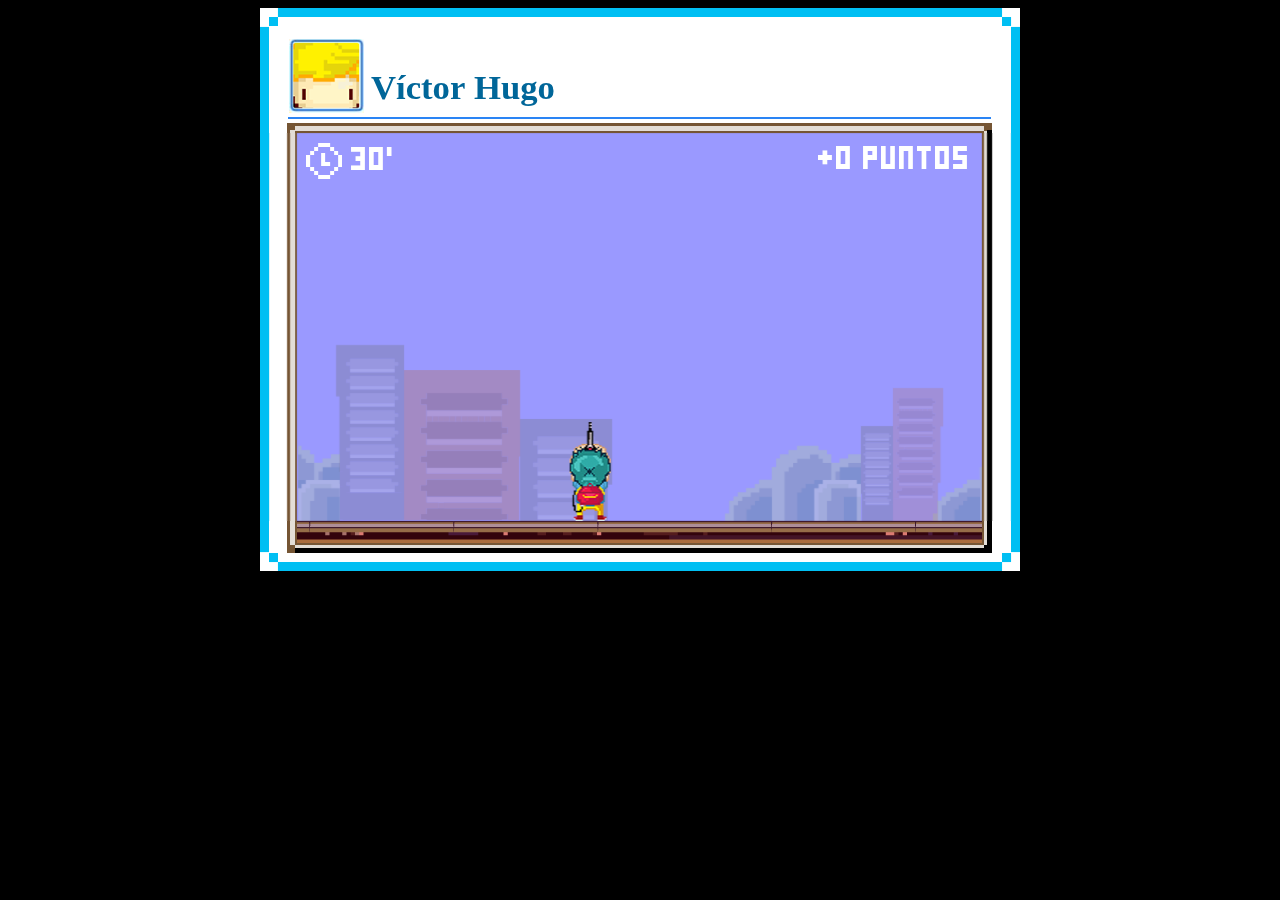
<file: nivel/index.html>
﻿<!DOCTYPE html>
<html manifest="offline.appcache">
<head>
    <meta charset="UTF-8" />
	
	<!-- This ensures the canvas works on IE9+.  Don't remove it! -->
	<meta http-equiv="X-UA-Compatible" content="IE=edge,chrome=1" />
	
	<!-- Standardised web app manifest -->
	<link rel="manifest" href="app.manifest" />
	
	<title>New project</title>
	<!-- Note: running this exported project from disk may not work exactly like preview, since browsers block some features on the file:// protocol.  Once you've uploaded it to a server, it should work OK. -->
	
    <!-- This outlines the canvas with a black border and makes the page background black. -->
	<style type="text/css">
		body { background-color: black; color: white; }
		canvas { -ms-touch-action: none; }
	</style>


</head> 
 
<body> 
	<div id="fb-root"></div>
	<div style="text-align: center;">

	<script>
	// Issue a warning if trying to preview an exported project on disk.
	(function(){
		// Check for running exported on file protocol
		if (window.location.protocol.substr(0, 4) === "file")
		{
			alert("Exported games won't work until you upload them. (When running on the file:/// protocol, browsers block many features from working for security reasons.)");
		}
	})();
	</script>

		<!-- The canvas must be inside a div called c2canvasdiv -->
		<div id="c2canvasdiv" style="margin: 0 auto; width: 760px; height: 563px;">
		
			<!-- The canvas the project will render to.  If you change its ID, don't forget to change the
			ID the runtime looks for in the jQuery ready event (above). -->
			<canvas id="c2canvas" width="760" height="563">
				<!-- This text is displayed if the visitor's browser does not support HTML5.
				You can change it, but it is a good idea to link to a description of a browser
				and provide some links to download some popular HTML5-compatible browsers. -->
				Your browser does not appear to support HTML5.  Try upgrading your browser to the latest version.  <a href="http://www.whatbrowser.org">What is a browser?</a>
				<br/><br/><a href="http://www.microsoft.com/windows/internet-explorer/default.aspx">Microsoft Internet Explorer</a><br/>
				<a href="http://www.mozilla.com/firefox/">Mozilla Firefox</a><br/>
				<a href="http://www.google.com/chrome/">Google Chrome</a><br/>
				<a href="http://www.apple.com/safari/download/">Apple Safari</a><br/>
				<a href="http://www.google.com/chromeframe">Google Chrome Frame for Internet Explorer</a><br/>
			</canvas>
			
		</div>

        <br />
		

	</div>
	
	<!-- Pages load faster with scripts at the bottom -->
	
	<!-- Construct 2 exported games require jQuery. -->
	<script src="jquery-2.0.0.min.js"></script>


	
    <!-- The runtime script.  You can rename it, but don't forget to rename the reference here as well.
    This file will have been minified and obfuscated if you enabled "Minify script" during export. -->
	<script src="c2runtime.js"></script>

    <script>
		// Size the canvas to fill the browser viewport.
		jQuery(window).resize(function() {
			cr_sizeCanvas(jQuery(window).width(), jQuery(window).height());
		});
		
		// Start the Construct 2 project running on window load.
		jQuery(document).ready(function ()
		{
			// Create new runtime using the c2canvas
			cr_createRuntime("c2canvas");
		});
		
		// Pause and resume on page becoming visible/invisible
		function onVisibilityChanged() {
			if (document.hidden || document.mozHidden || document.webkitHidden || document.msHidden)
				cr_setSuspended(true);
			else
				cr_setSuspended(false);
		};
		
		document.addEventListener("visibilitychange", onVisibilityChanged, false);
		document.addEventListener("mozvisibilitychange", onVisibilityChanged, false);
		document.addEventListener("webkitvisibilitychange", onVisibilityChanged, false);
		document.addEventListener("msvisibilitychange", onVisibilityChanged, false);
    </script>
</body> 
</html>
</file>
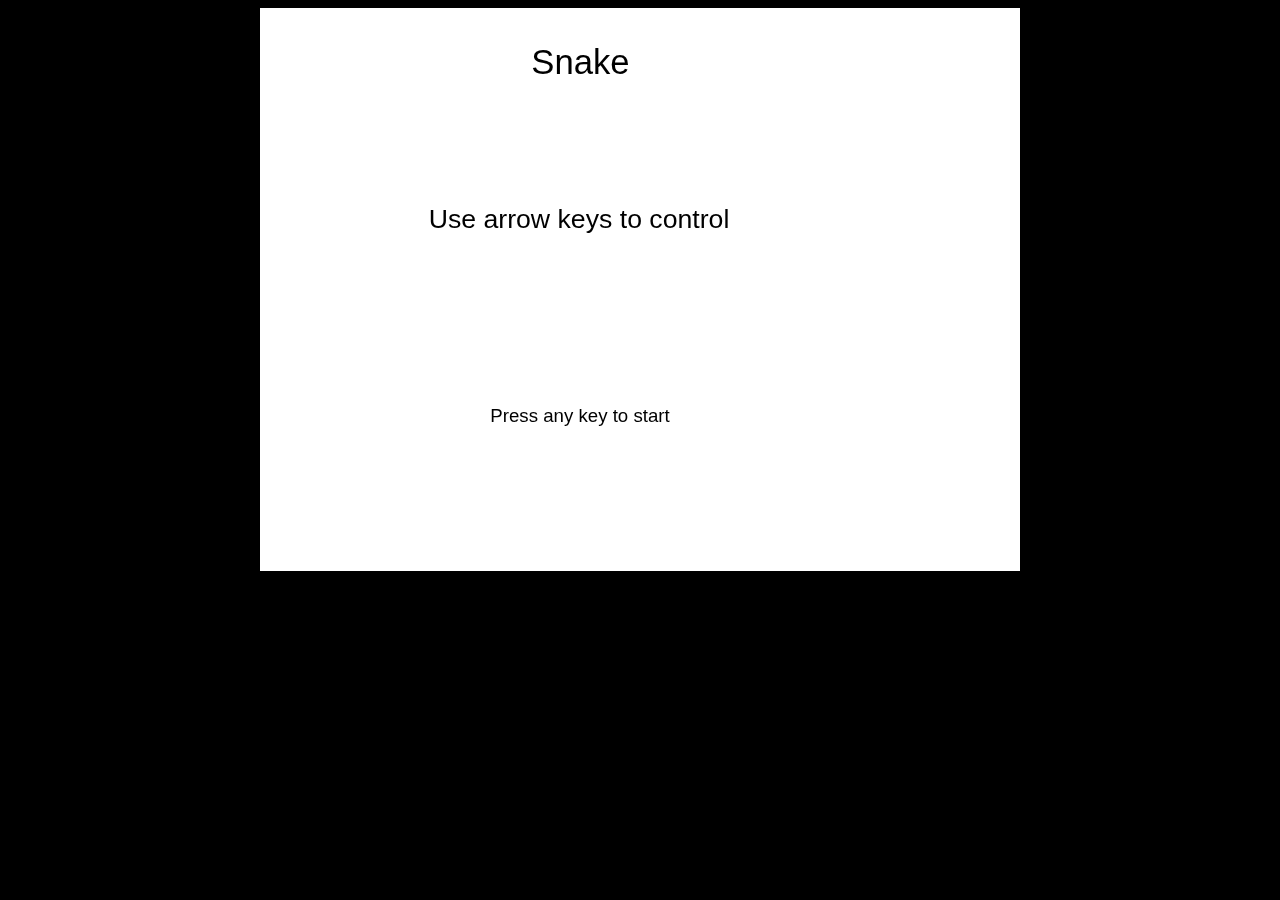
<file: snake/index.html>
﻿<!DOCTYPE html>
<html manifest="offline.appcache">
<head>
    <meta charset="UTF-8" />
	
	<!-- This ensures the canvas works on IE9+.  Don't remove it! -->
	<meta http-equiv="X-UA-Compatible" content="IE=edge,chrome=1" />
	
	<!-- Standardised web app manifest -->
	<link rel="manifest" href="app.manifest" />
	
	<title>Snake</title>
	<!-- Note: running this exported project from disk may not work exactly like preview, since browsers block some features on the file:// protocol.  Once you've uploaded it to a server, it should work OK. -->
	
    <!-- This outlines the canvas with a black border and makes the page background black. -->
	<style type="text/css">
		body { background-color: black; color: white; }
		canvas { -ms-touch-action: none; }
	</style>


</head> 
 
<body> 
	<div id="fb-root"></div>
	<div style="text-align: center;">

	<script>
	// Issue a warning if trying to preview an exported project on disk.
	(function(){
		// Check for running exported on file protocol
		if (window.location.protocol.substr(0, 4) === "file")
		{
			alert("Exported games won't work until you upload them. (When running on the file:/// protocol, browsers block many features from working for security reasons.)");
		}
	})();
	</script>

		<!-- The canvas must be inside a div called c2canvasdiv -->
		<div id="c2canvasdiv" style="margin: 0 auto; width: 760px; height: 563px;">
		
			<!-- The canvas the project will render to.  If you change its ID, don't forget to change the
			ID the runtime looks for in the jQuery ready event (above). -->
			<canvas id="c2canvas" width="760" height="563">
				<!-- This text is displayed if the visitor's browser does not support HTML5.
				You can change it, but it is a good idea to link to a description of a browser
				and provide some links to download some popular HTML5-compatible browsers. -->
				Your browser does not appear to support HTML5.  Try upgrading your browser to the latest version.  <a href="http://www.whatbrowser.org">What is a browser?</a>
				<br/><br/><a href="http://www.microsoft.com/windows/internet-explorer/default.aspx">Microsoft Internet Explorer</a><br/>
				<a href="http://www.mozilla.com/firefox/">Mozilla Firefox</a><br/>
				<a href="http://www.google.com/chrome/">Google Chrome</a><br/>
				<a href="http://www.apple.com/safari/download/">Apple Safari</a><br/>
				<a href="http://www.google.com/chromeframe">Google Chrome Frame for Internet Explorer</a><br/>
			</canvas>
			
		</div>

        <br />
		

	</div>
	
	<!-- Pages load faster with scripts at the bottom -->
	
	<!-- Construct 2 exported games require jQuery. -->
	<script src="jquery-2.0.0.min.js"></script>


	
    <!-- The runtime script.  You can rename it, but don't forget to rename the reference here as well.
    This file will have been minified and obfuscated if you enabled "Minify script" during export. -->
	<script src="c2runtime.js"></script>

    <script>
		// Size the canvas to fill the browser viewport.
		jQuery(window).resize(function() {
			cr_sizeCanvas(jQuery(window).width(), jQuery(window).height());
		});
		
		// Start the Construct 2 project running on window load.
		jQuery(document).ready(function ()
		{
			// Create new runtime using the c2canvas
			cr_createRuntime("c2canvas");
		});
		
		// Pause and resume on page becoming visible/invisible
		function onVisibilityChanged() {
			if (document.hidden || document.mozHidden || document.webkitHidden || document.msHidden)
				cr_setSuspended(true);
			else
				cr_setSuspended(false);
		};
		
		document.addEventListener("visibilitychange", onVisibilityChanged, false);
		document.addEventListener("mozvisibilitychange", onVisibilityChanged, false);
		document.addEventListener("webkitvisibilitychange", onVisibilityChanged, false);
		document.addEventListener("msvisibilitychange", onVisibilityChanged, false);
    </script>
</body> 
</html>
</file>
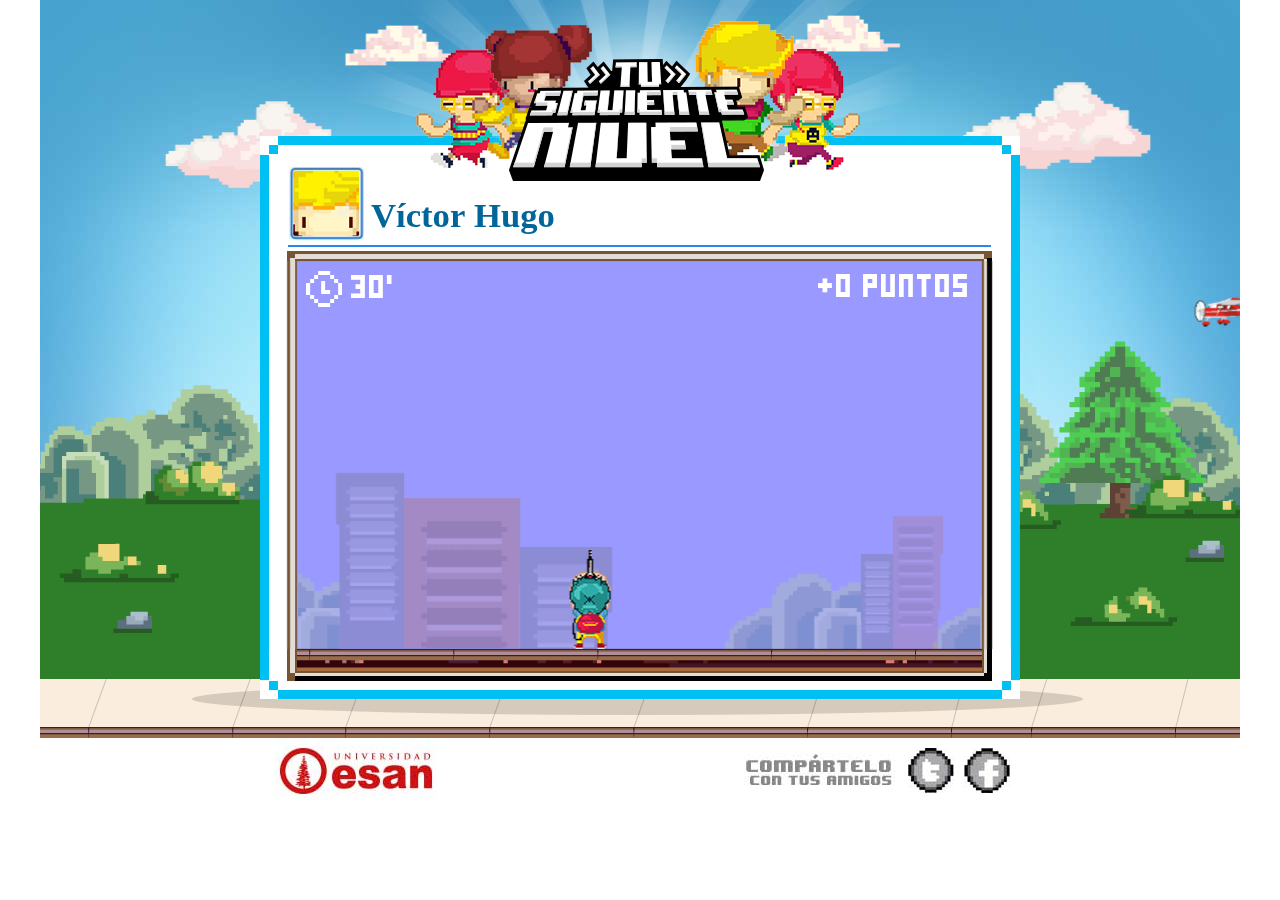
<file: nivel/juego.html>
<!DOCTYPE html>
<html>
<head>
	<meta charset = 'utf-8'/>
	<title>8 Bits</title>
	<!-- Para fuentes pixel-->
	<script src="../specimen_files/easytabs.js" type="text/javascript" charset="utf-8"></script>
	<link rel="stylesheet" href="../specimen_files/specimen_stylesheet.css" type="text/css" charset="utf-8" />
	<link rel="stylesheet" href="../css/fuentePixel.css" type="text/css" charset="utf-8" />

	<link rel="stylesheet" type="text/css" href="../css/normalizr.css">
	<link rel="stylesheet" type="text/css" href="../css/main.css">
	<script type="text/javascript" src='../js/jquery-1.9.0.min.js'></script>
	<script type="text/javascript" src='../js/greensock/TweenMax.min.js'></script>
	<script type="text/javascript" src='../js/greensock/easing/EasePack.min.js'></script>
	<script type="text/javascript" src='../js/jquery.timer.js'></script>
	<script type="text/javascript" src='../js/createJs/createjs-2013.05.14.min.js'></script>
	<script type="text/javascript" src='../js/animacion.js'></script>
	
	<link rel="manifest" href="app.manifest" />
	
    <!-- This outlines the canvas with a black border and makes the page background black. -->
	<style type="text/css">
		body { background-color: white; color: white; }
		canvas { -ms-touch-action: none; margin-top: 136px;}
	</style>

</head>
<body>
<script>
	// Issue a warning if trying to preview an exported project on disk.
	(function(){
		// Check for running exported on file protocol
		if (window.location.protocol.substr(0, 4) === "file")
		{
			alert("Exported games won't work until you upload them. (When running on the file:/// protocol, browsers block many features from working for security reasons.)");
		}
	})();
	</script>

<section class="wrapperJuego">
	<div class="brillo">
		<img src="../img/brillo.png">
	</div>
	<div class="nubes">
		<div class="nube1"><img src="../img/nube1.png"></div>
		<div class="nube2"><img src="../img/nube2.png"></div>
		<div class="nube3"><img src="../img/nube1.png"></div>
		<div class="nube4"><img src="../img/nube2.png"></div>
	</div>
	<div class="avioncito">
		<img src="../img/11octubre.png">
	</div>
	<div class="grass">
		<img src="../img/grassHomeSombra.png">
	</div>
	<div class="logoInterna">
		<img src="../img/logoInternas.png">
	</div>
	<div class="layout">

		<!-- The canvas must be inside a div called c2canvasdiv -->
		<div id="c2canvasdiv" style="margin: 0 auto; width: 760px; height: 563px;">
		
			<!-- The canvas the project will render to.  If you change its ID, don't forget to change the
			ID the runtime looks for in the jQuery ready event (above). -->
			<canvas id="c2canvas" width="760" height="563">
				<!-- This text is displayed if the visitor's browser does not support HTML5.
				You can change it, but it is a good idea to link to a description of a browser
				and provide some links to download some popular HTML5-compatible browsers. -->
				Your browser does not appear to support HTML5.  Try upgrading your browser to the latest version.  <a href="http://www.whatbrowser.org">What is a browser?</a>
				<br/><br/><a href="http://www.microsoft.com/windows/internet-explorer/default.aspx">Microsoft Internet Explorer</a><br/>
				<a href="http://www.mozilla.com/firefox/">Mozilla Firefox</a><br/>
				<a href="http://www.google.com/chrome/">Google Chrome</a><br/>
				<a href="http://www.apple.com/safari/download/">Apple Safari</a><br/>
				<a href="http://www.google.com/chromeframe">Google Chrome Frame for Internet Explorer</a><br/>
			</canvas>
			
		</div>
	</div>
	<footer>
		<img src="../img/logoFooter.jpg">
		<img class="titulocomparte" src="../img/comparteloFooter.jpg">
		<section class="redes">
			<div class="red">
				<div class="baseRed"><img src="../img/logoTwitter.jpg"></div>
				<div class="overRed"><img src="../img/logoTwitterOver.jpg"></div>
			</div>
			<div class="red">
				<div class="baseRed"><img src="../img/logoFacebook.jpg"></div>
				<div class="overRed"><img src="../img/logoFacebookOver.jpg"></div>
			</div>
		</section>
	</footer>
</section>
<script src="jquery-2.0.0.min.js"></script>


	
    <!-- The runtime script.  You can rename it, but don't forget to rename the reference here as well.
    This file will have been minified and obfuscated if you enabled "Minify script" during export. -->
	<script src="c2runtime.js"></script>

    <script>
		// Size the canvas to fill the browser viewport.
		jQuery(window).resize(function() {
			cr_sizeCanvas(jQuery(window).width(), jQuery(window).height());
		});
		
		// Start the Construct 2 project running on window load.
		jQuery(document).ready(function ()
		{
			// Create new runtime using the c2canvas
			cr_createRuntime("c2canvas");
		});
		
		// Pause and resume on page becoming visible/invisible
		function onVisibilityChanged() {
			if (document.hidden || document.mozHidden || document.webkitHidden || document.msHidden)
				cr_setSuspended(true);
			else
				cr_setSuspended(false);
		};
		
		document.addEventListener("visibilitychange", onVisibilityChanged, false);
		document.addEventListener("mozvisibilitychange", onVisibilityChanged, false);
		document.addEventListener("webkitvisibilitychange", onVisibilityChanged, false);
		document.addEventListener("msvisibilitychange", onVisibilityChanged, false);
    </script>
</body>
</html>
</file>
<file: css/fuentePixel.css>
/* Generated by Font Squirrel (http://www.fontsquirrel.com) on August 22, 2014 */


@font-face {
    font-family: 'pixelregular';
    src: url('../fonts/pixel-webfont.eot');
    src: url('../fonts/pixel-webfont.eot?#iefix') format('embedded-opentype'),
         url('../fonts/pixel-webfont.woff') format('woff'),
         url('../fonts/pixel-webfont.ttf') format('truetype'),
         url('../fonts/pixel-webfont.svg#pixelregular') format('svg');
    font-weight: normal;
    font-style: normal;
}

@font-face {
    font-family: '8bit_wondernominal';
    src: url('../fonts/8-bit_wonder-webfont.eot');
    src: url('../fonts/8-bit_wonder-webfont.eot?#iefix') format('embedded-opentype'),
         url('../fonts/8-bit_wonder-webfont.woff') format('woff'),
         url('../fonts/8-bit_wonder-webfont.ttf') format('truetype'),
         url('../fonts/8-bit_wonder-webfont.svg#8bit_wondernominal') format('svg');
    font-weight: normal;
    font-style: normal;
}

@font-face {
    font-family: 'helvetica_neue_ltregular';
    src: url('../fonts/helveticaneuelt-mediumcond-webfont.eot');
    src: url('../fonts/helveticaneuelt-mediumcond-webfont.eot?#iefix') format('embedded-opentype'),
         url('../fonts/helveticaneuelt-mediumcond-webfont.woff') format('woff'),
         url('../fonts/helveticaneuelt-mediumcond-webfont.ttf') format('truetype'),
         url('../fonts/helveticaneuelt-mediumcond-webfont.svg#helvetica_neue_ltregular') format('svg');
    font-weight: normal;
    font-style: normal;
}
</file>
<file: css/normalizr.css>
html,body,div,span,object,iframe,h1,h2,h3,h4,h5,h6,p,blockquote,pre,abbr,address,cite,code,del,dfn,em,img,ins,kbd,q,samp,small,strong,sub,sup,var,b,i,dl,dt,dd,ol,ul,li,fieldset,form,label,legend,table,caption,tbody,tfoot,thead,tr,th,article,aside,canvas,details,figcaption,figure,footer,header,hgroup,menu,nav,section,summary,time,mark,audio,video{background:transparent;border:0;font-size:100%;margin:0;outline:0;padding:0;vertical-align:baseline}td{border:0;font-size:100%;margin:0;outline:0;padding:0;vertical-align:baseline}body{background-color:#141414;color:#444;font-family:HelveticaNeue, "Helvetica Neue", "Helvetica Neue", Helvetica, Arial, "Lucida Grande", sans-serif;font-size:75%;font-style:normal;font-variant:normal;font-weight:400;height:100%;line-height:1.5}blockquote,q{quotes:none}blockquote:before,blockquote:after,q:before,q:after{content:none}a{background:transparent;color:#444!important;font-size:100%;margin:0;padding:0;text-decoration:underline;vertical-align:baseline}nav ul{list-style:none}ins{background-color:#ff9;color:#000;text-decoration:none}mark{background-color:#ebff33;color:#000;font-style:italic;font-weight:700}del{color:#666;text-decoration:line-through}abbr[title],dfn[title]{border-bottom:1px dotted;cursor:help}table{border-collapse:collapse;border-spacing:0}hr{border:0;border-top:1px solid #ccc;display:block;height:1px;margin:1em 0;padding:0}input,select{line-height:1.5em}html{font-size:100.01%;height:100%;overflow-y:scroll}h1,h2,h3,h4,h5,h6,.componentheading,.contentheading,.moduletable h3{color:#62001e;font-family:"Helvetica Neue", Arial, Helvetica, sans-serif;font-weight:400;text-rendering:optimizeLegibility}h1{font-size:24px;line-height:1.5em;margin-bottom:.75em}h2,.componentheading,.contentheading{display:block;font-size:20px;line-height:1.8em;margin-bottom:1em;white-space:nowrap}h3,.moduletable h3{color:#62001e;font-size:15px;line-height:1.0714em;margin-bottom:1.0714em}h1 img,h2 img,h3 img,h4 img,h5 img,h6 img{margin:0}p{margin:0 0 1.5em;text-align:justify}p img.left{float:left;margin:1.5em 1.5em 1.5em 0;padding:0}p img.right{float:right;margin:1.5em 0 1.5em 1.5em}a:focus,a:hover{color:#151515;text-decoration:none}a:hover,a:active{outline:none}a:link{-webkit-tap-highlight-color:#FF5E99}sup,sub{line-height:0}abbr,acronym{border-bottom:1px dotted #ccc}address{font-style:italic;margin:0 0 1.5em}pre{margin:1.5em 0;white-space:pre}pre,code,tt{font:1em 'andale mono', 'lucida console', monospace;line-height:1.5}code{background:transparent url(../images/code.jpg) no-repeat left top;font-family:Monaco, "Lucida Console", monospace;line-height:1.67em;padding:0 2px 4px 26px}blockquote{background:transparent url(images/quote.png) no-repeat scroll top left;border-left:5px solid #d0d4d8;color:#999;font:18px/1.333em italic Georgia, "Times New Roman", Times, serif;margin:5px;padding:10px 10px 10px 25px;width:100%}blockquote.left{border-right:1px dashed #ccc;width:35%}blockquote.right{border-left:1px dashed #ccc;width:35%}ul{list-style-type:none;margin-top:1.5em}ol{list-style-type:decimal;margin-top:1.5em}ol li,ul li{margin-left:15px}li ul,li ol{margin:0 1.5em}dl{margin:0 0 1.5em}dl dd{margin-left:1.5em}.left,.float_left{float:left}.right,.float_right{float:right}.cb{clear:both;width:100%}.ofh{overflow:hidden}.ofa{overflow:auto}.clearfix{zoom:1}.clearfix:before,.clearfix:after{content:"";display:table}.clearfix:after{clear:both}.wrap{margin:0 auto;min-width:1000px;position:relative;width:1000px}.center{margin:0 auto}.textright{text-align:right}.textleft{text-align:left}.textcenter{text-align:center}.textjustify{text-align:justify}.di{display:inline}.lighter{font-weight:100}.underline{border-bottom:1px solid}.text-underline{text-decoration:underline}.boldunderline{font-weight:700;text-decoration:underline}.hihglight1{background-color:#e8ff33;border:1px solid #b1de2c;color:#000;padding:2px}.hihglight2{background-color:#FC3;border:1px solid #deaf22;color:#000;padding:2px}.quiet{color:#666}.loud{color:#000}.added{background:#060;color:#fff}.removed{background:#900;color:#fff}.small{font-size:.8em;line-height:1.875em;margin-bottom:1.875em}.large{font-size:1.2em;line-height:2.5em;margin-bottom:1.25em}.hidden{display:none;visibility:hidden}.visuallyhidden{clip:rect(1px1px1px1px);position:absolute!important}.invisible{visibility:hidden}.last{margin-right:0;padding-right:0}.top{margin-top:0;padding-top:0}.bottom{margin-bottom:0;padding-bottom:0}.img-left{float:left;margin:4px 10px 4px 0}.img-right{float:right;margin:4px 0 4px 10px}.nopadding{padding:0}.nobullet{list-style:none;list-style-image:none}.shadow{text-shadow:1px 1px 3px #666}.rounded_top_right{-moz-border-radius-topright:5px;-webkit-border-top-right-radius:5px;border:1px solid #ccc;border-top-right-radius:5px}.box_shadow{-moz-box-shadow:2px 2px 3px #ccc;-webkit-box-shadow:2px 2px 3px #ccc;box-shadow:2px 2px 3px #ccc}.rotate{-moz-transform:rotate(-15deg);-webkit-transform:rotate(-15deg)}.gradient{background:0 14% #e6e6e6 57% #e0e0e0 91% repeat scroll 0 0 transparent}fieldset{-moz-border-radius:5px;-webkit-border-radius:5px;border:1px solid #ccc;border-radius:5px;margin:0 0 1.5em;padding:1.4em}fieldset legend{font-size:1.2em;font-weight:700}input[type=button],input[type=submit],input[type=file],input[type=text],input[type=checkbox],input[type=radio],input.inputbox,select{cursor:pointer}input[type=text],input[type=password],input.text,input.title,textarea,select{-moz-background-clip:padding;-moz-border-radius:5px;-webkit-background-clip:padding-box;-webkit-border-radius:5px;background-clip:padding-box;border:1px solid #ccc;border-radius:5px;margin:5px 0}input.text,input.title{padding:5px;width:300px}input.title{font-size:1.5em}textarea{height:130px;overflow:auto;padding:5px;width:420px}input[type=radio],input.radio{vertical-align:text-bottom}button,input,select,textarea{margin:0 3px 3px 0}form.inline{line-height:3}form.inline p{margin-bottom:0}button,.button,input[type=button],input[type=submit]{-moz-border-radius:5px;-moz-box-shadow:2px 2px 3px #eee;-webkit-border-radius:5px;-webkit-box-shadow:2px 2px 3px #eee;background:0;border:1px solid #ccc;border-radius:5px;box-shadow:2px 2px 3px #eee;color:#444;cursor:pointer;font-size:14px;outline:none;overflow:visible;padding:3px 12px;text-decoration:none;text-shadow:rgba(255,255,255,1) 1px 1px 2px;vertical-align:middle;width:auto}.info_box,.note_box,.tip_box,.error_box{-khtml-border-radius:10px;-moz-border-radius:7px;-webkit-border-radius:7px;background:#eee;border-radius:7px;margin-bottom:1em;padding:.833em .833em .833em 5em}.info_box{background:#f1fbfa url(images/icons/info.png) no-repeat scroll 10px 14px;border:2px solid #a7cafb;color:#2e6093}.info_box a{color:#2e6093}.note_box{background:#fffcea url(images/icons/note.png) no-repeat scroll 10px 15px;border:2px solid #f0dd6d;color:#9e660d}.note_box a{color:#9e660d}.error_box{background:#ffede7 url(images/icons/error.png) no-repeat scroll 10px 15px;border:2px solid #f45959;color:#cd0a0a}.error_box a{color:#cd0a0a}.tip_box{background:#ebfbee url(images/icons/tip.png) no-repeat scroll 10px 15px;border:2px solid #6fc47f;color:#54a363}.tip_box a{color:#54a363}::selection{background:#e8ff33}::-moz-selection{background:#e8ff33;color:#000}article,aside,details,figcaption,figure,footer,header,hgroup,nav,section,blockquote,.db{display:block}h4,h5,h6{font-size:1em;line-height:1.5em;margin-bottom:1.5em}strong,bold,dfn{font-weight:600}em,dfn,.italic{font-style:italic}dl dt,.bold,label{font-weight:700}.first,.noindent{margin-left:0;padding-left:0}.rounded,input[type=file],input[type=text],form input[type=email],form input[type=url],form input[type=password],input.text,input.title,input.inputbox,textarea,select,input[type=text]:focus,input[type=password]:focus,input.text:focus,input.title:focus,textarea:focus,select:focus{-moz-background-clip:padding;-moz-border-radius:5px;-webkit-background-clip:padding-box;-webkit-border-radius:5px;background-clip:padding-box;border:1px solid #ccc;border-radius:5px}button:hover,.button:hover,input[type=button]:hover,input[type=submit]:hover,button:active,.button:active,input[type=button]:active,input[type=submit]:active{background:#ccc;border:1px solid #bbb;color:#444;cursor:pointer;text-shadow:none}img::selection,img::-moz-selection{background:transparent}@media print{*{background:transparent!important;color:#444!important;text-shadow:none}a,a:visited{color:#444!important;font-weight:700;text-decoration:underline}a:after,a:link:after,a:visited:after{content:" (" attr(href) ")";font-size:90%}abbr:after{content:" (" attr(title) ")"}.ir a:after{content:""}pre,blockquote{border:1px solid #999;page-break-inside:avoid}img{page-break-inside:avoid}@page{margin:.5cm}p,h2,h3{orphans:3;widows:3}h2,h3{page-break-after:avoid}body{font-size:10pt;line-height:1.5}hr{background:#ccc;border:none;color:#ccc;height:2px;margin:2em 0;padding:0;width:100%}hr.space{background:#fff;color:#fff;visibility:hidden}code{font:.9em "Courier New", Monaco, Courier, monospace}a img{border:none}p img.top{margin-top:0}blockquote{font-size:.9em;font-style:italic;margin:1.5em;padding:1em}.small{font-size:.9em}.large{font-size:1.1em}.quiet{color:#999}}@media screen and max-device-width 480px{html{-ms-text-size-adjust:none;-webkit-text-size-adjust:none}}
</file>
<file: css/main.css>
body{
	background-color: white;
	font-family: 'helvetica_neue_ltregular';
}

.cargador{
	background-color: #7bd5f7;
	height: 764px;
	margin: 0 auto;
	width: 1200px; /*760px;*/
	display: block;
	position: relative;
}

.cargador span{
	font-size: 36px;
	text-align: center;	
	font-family: 'pixelregular';
	color: #ed3263;
	left: 572px;
	position: relative;
	top: 18px;
}

.logoInterna{
	position: absolute;
	z-index: 500;
	margin:0px 0px 0px 289px;
}

.prueba{
	font-family: '8bit_wondernominal';
	font-size: 60px;
}


.cargador .logoCargador{
	width:567px;
	height: 402px;
	margin: 0px auto;
	position: relative;
	top: 64px;
}

.baseBarrita{
	width: 250px;
	height: 9px;
	background-color: black;
	position: relative;
	margin: -18px auto;
}

.baseBarrita .baseCeleste{
	width: 248px;
	height: 7px;
	background-color: #7fd6f7;
	position: absolute;
	top: 1px;
	left: 1px;
}

.baseBarrita .barrita{
	width: 0px; /*246px;*/
	height: 5px;
	background-color: #ed3263;
	position: absolute;
	top: 2px;
	left: 2px;
}

.wrapper{
	background-color: white;
	background-image: url('../img/fondoCelesteHome.jpg');
	background-repeat: no-repeat;
	height: 800px;
	margin: 0 auto;
	width: 1200px; /*760px;*/
	display: none;
	overflow: hidden;
	position: relative;
}

.wrapperJuego{
	background-color: white;
	background-image: url('../img/fondoCelesteHome.jpg');
	background-repeat: no-repeat;
	height: 800px;
	margin: 0 auto;
	width: 1200px; /*760px;*/
	overflow: hidden;
	position: relative;
}

.brillo{
	width: 964px;
	height: 964px;
	position: absolute;
	margin: 0px 0px 0px 118px;
}

.grass{
	width: 1200px;
	height: 400px;
	top: 336px;
	position: absolute;
}

.layout{
	width: 760px;
	height: 738px;
	margin: 0 auto;
	z-index: 10;
	position: relative;
	overflow: hidden;
}

.eligeAvatar{
	width: 760px;
	height: 738px;
	margin: 0 auto;
	z-index: 10;
	position: relative;
	overflow: hidden;
	background-image: url('../img/fondoEligeAvatar.png');
	background-repeat: no-repeat;
	display: none;
}

.logo{
	width: 346px;
	height : 166px;
	margin:0 auto;
	position: relative;
	top: 10px;
	z-index: 10;
}

.slogan{
	font-size: 18px;
	font-family: 'Helvetica';
	text-align: center;
	top : 20px;
	position: relative;
}

.slogan span{
	font-weight: bold;
	top: 10px;
}

.personajes{
	width: 754px;
	height: 363px;
	margin: 12px auto;
}

#botonJuegaHome{
	width: 290px;
	height: 80px;
	margin: 20px auto;
}

.base{
	position: absolute;
	z-index: 1;
}

.over{
	position: absolute;
	z-index: 2;
	opacity: 0;
	filter: alpha(opacity=0);
}

.activo{
	position: absolute;
	z-index: 2;
}

.avioncito{
	position: absolute;
	margin: 264px 0px 0px 1200px;
}

.nube1{
	position: absolute;
	margin: 101px 0px 0px 120px
}
.nube2{
	position: absolute;
	margin: 25px 0px 0px 310px;
}

.nube3{
	position: absolute;
	margin: 82px 0px 0px 928px;
}

.nube4{
	position: absolute;
	margin: 15px 0px 0px 753px;
}

.pilares{
	position: relative;
	width: 684px;
	height: 170px;
	margin: -110px auto;
}

.pilar{
	width: 143px;
	height: 146px;
	position: absolute;
}

.pilar img{
	position: absolute;
}

.sombraPilar{
	top: 127px;
	position: relative;
	left: 15px;
	opacity: 0.27;
	filter: alpha(opacity=27);
}

.pilarOver{
	opacity: 0;
	filter: alpha(opacity=0);
}

#p1{left: 0px; top: 0px}
#p2{left: 180px; top: 16px}
#p3{left: 360px; top: 16px}
#p4{left: 540px; top: 0px}

footer{
	width: 760px;
	height: 64px;
	margin: 0px auto;
	position: relative;
	background-color: white;
	z-index: 11;
}

.titulocomparte{
	margin: 15px 0px 0px 308px;
	position: absolute;
}

.redes{
	width: 112px;
	height: 45px;
	position: absolute;
	/*margin: -60px 0px 0px 642px;*/
	right: 0px;
	top: 10px;
}

.redes .red{
	float: left;
	width: 46px;
	height: 45px;
	margin-right: 10px;
}

.redes .red .baseRed{
	width: 46px;
	height: 45px;
	position: absolute;
}

.redes .red .overRed{
	width: 46px;
	height: 45px;
	position: absolute;
	opacity: 0;
	filter: alpha(opacity=0);
}

.botonesSexo{
	margin: 310px 0px 0px 27px;
	height: 42px;
	width: 286px;
	position: relative;
	z-index: 3;
}

.botonesSexo div{
	float: left;
	margin-right: 20px;
}

#botonHombre{
	width: 128px;
	height: 42px;
}

#botonMujer{
	width: 118px;
	height: 42px;
}

.avatarThu{
	width: 437px;
	height: 167px;
	margin-left: 27px;
	position: absolute;
	margin-top: -84px;
	z-index: 2;
}

.avatarThu .avatarOpc {
	float: left;
	position: relative;
	margin: 0px 12px 12px 0px;
	width: 89px;
	height: 88px;
}

.avatarThu .avatarOpc:first-child {
	margin-left: 303px;
}

.avatarOpc div{
	position: absolute;
}

.avatarOpc{

}

.avatarOpc .avatarBase{
	
}

.avatarOpc .avatarTrama{

}

.avatarActivo{
	
}

.baseAvatar{
	width: 288px;
	height: 257px;
	position: absolute;
	margin: -158px 0px 0px 440px;
}


.avatar{
	width: 288px;
	height: 257px;
	position: absolute;
}

#botonAvatar{
	width: 230px;
	height: 80px;
	margin: 15px 36px 0 0;
	float: right;
	position: relative;
}

.navegarAvatar{
	width: 288px;
	height: 40px;
	position: absolute;
	margin-top: 110px;
}


.navegarAvatar div{
	float: left;
}

#fi{
	margin-left: 14px;
	float: left;
}

#fd{
	margin-left: 247px;
	float: left;
}

.flechita div{
	position: absolute;
}

.flechita .overF{
	opacity: 0;
	filter: alpha(opacity=0);
}

.fomrularioAavatar{
	position: relative;
	margin: 113px 0px 0px 24px;
	background: #ffffff;
}

.fomrularioAavatar div{
	float: left;
}

::-webkit-input-placeholder {
   color: #898989;
}

:-moz-placeholder { /* Firefox 18- */
   color: #898989;  
}

::-moz-placeholder {  /* Firefox 19+ */
   color: #898989;  
}

:-ms-input-placeholder {  
   color: #898989;  
}
.fomrularioAavatar .btinput{
	background: url(../img/input_forms.png) no-repeat;
	height: 47px;
	line-height: normal;
	border: none;
	font-size: 20px;
	margin: 4px 0;
	-webkit-box-sizing: border-box;
  	-moz-box-sizing: border-box;   
  	box-sizing: border-box;
  	padding: 0 10px;
  	color: #898989;
  	font-family: 'helvetica_neue_ltregular';
}

.fomrularioAavatar .btinput input {
	width: 92%;
	height: 37px;
	font-size: 20px;
	line-height: normal;
	border-color: transparent;
    background-color: transparent;
    -webkit-box-sizing: border-box;
  	-moz-box-sizing: border-box;   
  	box-sizing: border-box;
  	color: #898989;
  	cursor: text;
  	padding: 0;
  	margin: 4px 0;
  	font-family: 'helvetica_neue_ltregular';
}

.fomrularioAavatar .btinput input:focus{
	outline: none;
	border: 0;
	padding: 0 0 0 1px;
}

.fomrularioAavatar .campoNombre{
	width: 348px;
	margin-right: 6px;
}

.fomrularioAavatar .campoApellido{
	width: 348px;
	background-position: 0 -188px;
}

.fomrularioAavatar .campoEdad{
	width: 98px;
	background-position: 0 -94px;
	margin-right: 6px;
}

.fomrularioAavatar .campoColegio{
	width: 375px;
	background-position: 0 -282px;
}

.fomrularioAavatar .selectcheck{
	width: 218px;
	height: 47px;
	margin: 5px 0 0 3px;
	position: relative;
}
.fomrularioAavatar .bglist {
	display: block;
	width: 218px;
	height: 47px;	
	position: absolute;
	z-index: 2;
	top: 0px;
	left: 0px;
	background: url(../img/input_forms.png) no-repeat;
	background-position: 0 -470px;
}

.fomrularioAavatar .error .bglist {
	background-position: 0 -517px;
}

.fomrularioAavatar .listselect{
	display: block;
	width: 172px;
	height: 47px;
	line-height: 50px;
	padding: 0 0 0 8px;
	position: absolute;
	cursor: pointer;
	top: 0px;
	left: 0px;
	overflow: hidden;
	font-family: 'helvetica_neue_ltregular';
	font-size: 20px;
	color: #898989;
}

.fomrularioAavatar .selectcheck select {
	width: 218px;
	height: 47px;
	-ms-filter: "progid:DXImageTransform.Microsoft.Alpha(Opacity=0)";
	filter: alpha(opacity=0);
	-moz-opacity: 0;
	-khtml-opacity: 0;
	opacity: 0;
	cursor: pointer;
	position: relative;
	z-index: 4;
	border: none;
	font-family: 'helvetica_neue_ltregular';
	font-size: 20px;
	color: #898989;
}

.fomrularioAavatar .error .campoNombre{
	background-position: 0 -47px;
}
.fomrularioAavatar .error .campoApellido{
	background-position: 0 -235px;
}
.fomrularioAavatar .error .campoEdad{
	background-position: 0 -141px;
}
.fomrularioAavatar .error .campoColegio{
	background-position: 0 -329px;
}



.boxFelicitaciones{
	width: 760px;
	height: 738px;
	margin: 0 auto;
	z-index: 10;
	position: relative;
	overflow: hidden;
	background-image: url('../img/fondofelicitaciones.png');
	background-repeat: no-repeat;
	display:block;
}
.form_felicitacioens {
	width: 348px;
	position: absolute;
	right: 108px;
	top: 350px;
}

.form_felicitacioens input[type="text"]{
	margin: 4px 0;
	width: 347px;
	height: 47px;
	line-height: normal;
	border: none;
	font-size: 20px;
	font-family: Helvetica, Arial, sans-serif;
	font-weight: 700;
	background-image: url(../img/input_forms.png);
	background-repeat: no-repeat;
	background-position: 0 -376px;
	-webkit-box-sizing: border-box;
  	-moz-box-sizing: border-box;   
  	box-sizing: border-box;
  	padding: 0 10px;
  	color: #898989;
  	cursor: text;
}
.form_felicitacioens input[type="text"]:focus{
	outline: none;
	border: 0;
}

.form_felicitacioens .error input[type="text"]{
	background-position: 0 -424px;
}

.clear {
	clear: both;
}

.box_terms {
	position: relative;
	float: left;
	color: #898989;
	margin: 46px 0 0 25px;
}
.box_terms .box_check {
	width: 28px;
	height: 28px;
	position: relative;
	float: left;
	margin: 0 8px 0 0;
}

.box_terms .box_check label {
	cursor: pointer;
	position: absolute;
	width: 27px;
	height: 26px;
	left: 0px;
	top: 0px;
	background-image: url(../img/check.png);
	background-repeat: no-repeat;
	z-index: 1;
}

.box_terms .box_check label:after {
	-ms-filter: "progid:DXImageTransform.Microsoft.Alpha(Opacity=0)";
	filter: alpha(opacity=0);
	opacity: 0;
	content: '';
	position: absolute;
	width: 27px;
	height: 26px;
	background-image: url(../img/check.png);
	background-position: 0 -26px;
	top: 0px;
	left: 0px;
}


.box_check input[type="checkbox"]:checked + label:after {
	-ms-filter: "progid:DXImageTransform.Microsoft.Alpha(Opacity=100)";
	filter: alpha(opacity=100);
	opacity: 1;
}
.box_terms .box_check input[type="checkbox"]{
	position: absolute;
	z-index: 2;
	-ms-filter: "progid:DXImageTransform.Microsoft.Alpha(Opacity=0)";
	filter: alpha(opacity=0);
	opacity: 0;
	width: 27px;
	height: 26px;
	position: relative;
}

.box_terms p {
	display: inline-block;
	margin: 0;
	font-family: 'helvetica_neue_ltregular';
	font-size: 18px;
	font-weight: 500;
}
.box_terms a {
	color: #898989 !important;
}
.box_terms a:hover{
	text-decoration: underline;
}

/******** LIGHTBOX *****/
.procesandobg{
	background: rgba(255, 255, 255, 0.85);
	position: absolute;
	z-index: 999;
	width: 100%;
	display: none;
}
.box_lightbox{
	width: 760px;
	height: 563px;
	background-image: url(../img/bg_lightbox.png);
	background-repeat: no-repeat;
	position: absolute;
	left: 50%;
	top: 50%;
	margin-left: -380px;
	margin-top: -282px;
	display: none;
	z-index: 1000;
}
.box_lightbox .close_modal {
	position: absolute;
	right: 32px;
	top: 28px;
	width: 107px;
	height: 30px;
	border: 0;
}
.box_lightbox .close_modal:focus{
	outline: none;
}
.box_lightbox .cont_text {
	width: 100%;
	-moz-box-sizing: border-box;
  	-webkit-box-sizing: border-box;
  	box-sizing: border-box;
	padding: 42px 70px 18px 42px;
	margin: 26px 0 0 0;
	font-size: 14px;
	font-family: Helvetica, Arial, sans-serif;
}
.box_lightbox .cont_text .title {
	margin: 0 auto 20px auto;
	display: block;
}
.box_lightbox .cont_text .txt_scroll {
	width: 100%;
}
.slimScrollDiv {
	overflow: visible !important; 
}

.slimScrollBar {
	cursor: pointer;
	width: 18px;
	height: 120px;
}


#bt_siguiente{
	width: 230px;
	height: 80px;
	margin: 0 auto;
	position: relative;
}
#bt_confirmar{
	width: 288px;
	height: 60px;
	margin: 0 auto;
	top: 305px;
	position: relative;
}

#volver_jugar{
	width: 209px;
	height: 60px;
	margin: 0 auto;
	top: 432px;
	position: relative;
}
/********* fin del lightbox *********/

.boxplay_carreras{
	width: 760px;
	height: 738px;
	margin: 0 auto;
	z-index: 10;
	position: relative;
	background-image: url('../img/bg_play_carreras.png');
	background-repeat: no-repeat;
	display:block;
}
.boxplay_carreras .content_carreras{
	max-width: 626px;
	position: relative;
	top: 294px;
	margin: 0 auto;
}
.content_carreras .cuadro_carrera{
	width: 194px;
	height: 94px;
	position: relative;
	float: left;
	margin: 5px 6px;
}
.content_carreras .cuadro_carrera .close_carrera{
	position: absolute;
	right: 14px;
	top: 12px;
	display: block;
	width: 11px;
	height: 10px;
	background: url(../img/exit_box_active.png) no-repeat;
	text-indent: -9999px;
}
.boxplay_carreras .box_carrera {
	width: 194px;
	height: 94px;
	background: url(../img/bg_carrera.jpg)no-repeat;
	position: relative;
	z-index: 1;
	cursor: pointer;
	box-sizing: border-box;
	-webkit-box-sizing: border-box;
	-moz-box-sizing: border-box;
	padding: 20px 12px 0 12px;
	color: #898989;
	overflow: hidden;
	font-family: 'helvetica_neue_ltregular';
}
.boxplay_carreras .box_carrera p {
	font-size: 14px;
	margin: 0;
	text-align: left;
}
.boxplay_carreras .box_carrera .title {
	font-size: 18px;
	line-height: 22px;
	margin: 0 0 6px 0;
}
.boxplay_carreras .carrera_activa p {
	font-size: 14px;
	margin: 0;
	text-align: left;
	letter-spacing: -0.6px;
}
.boxplay_carreras .carrera_activa .title {
	font-size: 18px;
	line-height: 22px;
	margin: 0 0 6px 0;
}
.boxplay_carreras .box_carrera a {
	width: 100%;
	margin: 0 auto 0 auto;
	background: url(../img/bg_carrera.jpg)no-repeat;
	padding-top: 26px;
	text-indent: -9999px;
	box-sizing: border-box;
	-webkit-box-sizing: border-box;
	-moz-box-sizing: border-box;
	height: 100%;
	position: absolute;
	z-index: 2;
	top: 0px;
	left: 0px;
	display: none;
}

.content_carreras .cuadro_carrera .carrera_activa{
	display: none;
	color: #ffffff;
	box-sizing: border-box;
	-webkit-box-sizing: border-box;
	-moz-box-sizing: border-box;
	padding: 22px 12px 0 12px;
	background: url(../img/bg_carreras_active.jpg) no-repeat;
	width: 198px;
	height: 99px;
	position: absolute;
	z-index: 10;
	top: 0px;
	left: 0px;
}
.boxplay_carreras .box_carrera:hover a{
	left: 0px;
}
.boxplay_carreras .administracion a{
	background-position: 0 -94px;
}
.boxplay_carreras .psicologia a{
	background-position: 0 -188px;
}
.boxplay_carreras .ingenieria a{
	background-position: 0 -282px;
}
.boxplay_carreras .corporativo a{
	background-position: 0 -376px;
}
.boxplay_carreras .sistemas a{
	background-position: 0 -470px;
}
.boxplay_carreras .economia a{
	background-position: 0 -564px;
}
.boxplay_carreras .marketing a{
	background-position: 0 -658px;
}
.boxplay_carreras .ambiental a{
	background-position: 0 -752px;
}
.boxplay_carreras .psicologia2 a{
	background-position: 0 -846px;
}
.boxplay_carreras .cuadro_carrera .administracion_active{
	background-position: 0 0;
}
.boxplay_carreras .cuadro_carrera .psicologia_active{
	background-position: 0 -99px;
}
.boxplay_carreras .cuadro_carrera .ingenieria_active{
	background-position: 0 -198px;
	color: #464646;
}
.boxplay_carreras .cuadro_carrera .corporativo_active{
	background-position: 0 -297px;
}
.boxplay_carreras .cuadro_carrera .sistemas_active{
	background-position: 0 -396px;
}
.boxplay_carreras .cuadro_carrera .economia_active{
	background-position: 0 -495px;
	color: #464646;
}
.boxplay_carreras .cuadro_carrera .marketing_active{
	background-position: 0 -594px;
}
.boxplay_carreras .cuadro_carrera .ambiental_active{
	background-position: 0 -693px;
	color: #464646;
}
.boxplay_carreras .cuadro_carrera .psicologia2_active{
	background-position: 0 -792px;
	color: #464646;
}

/************** THANK YOU ****************/
.box_thankyou{
	width: 760px;
	height: 738px;
	margin: 0 auto;
	z-index: 10;
	position: relative;
	background-image: url('../img/bg_thankyou.png');
	background-repeat: no-repeat;
	display:block;
	color: #000000;
	text-align: center;
}
.box_thankyou .content_thankyou{
	width: 100%;
	position: relative;
	top: 410px;
}
.content_thankyou .title {
	font-family: '8bit_wondernominal';
	font-size: 30px;
	margin: 0 0 4px 0;
	text-align: center;
}
.content_thankyou a{
	margin: 20px 12px 0 12px;
	display: inline-block;
}
</file>
<file: specimen_files/specimen_stylesheet.css>
@import url('grid_12-825-55-15.css');

/*  
	CSS Reset by Eric Meyer - Released under Public Domain
    http://meyerweb.com/eric/tools/css/reset/
*/
html, body, div, span, applet, object, iframe,
h1, h2, h3, h4, h5, h6, p, blockquote, pre,
a, abbr, acronym, address, big, cite, code,
del, dfn, em, font, img, ins, kbd, q, s, samp,
small, strike, strong, sub, sup, tt, var,
b, u, i, center, dl, dt, dd, ol, ul, li,
fieldset, form, label, legend, table, 
caption, tbody, tfoot, thead, tr, th, td 
                  {margin: 0;padding: 0;border: 0;outline: 0;
                  font-size: 100%;vertical-align: baseline;
                  background: transparent;}
body              {line-height: 1;}
ol, ul            {list-style: none;}
blockquote, q     {quotes: none;}
blockquote:before, blockquote:after,
q:before, q:after {content: '';	content: none;}
:focus            {outline: 0;}
ins               {text-decoration: none;}
del               {text-decoration: line-through;}
table             {border-collapse: collapse;border-spacing: 0;}




body {
	color: #000;
	background-color: #dcdcdc;
}

a {
	text-decoration: none;
	color: #1883ba;
}

h1{
	font-size: 32px;
	font-weight: normal;
	font-style: normal;
	margin-bottom: 18px;
}

h2{
	font-size: 18px;
}

#container {
	width: 865px;
	margin: 0px auto;
}


#header {
	padding: 20px;
	font-size: 36px;
	background-color: #000;
	color: #fff;
}

#header span {
	color: #666;
}
#main_content {
	background-color: #fff;
	padding: 60px 20px 20px;
}


#footer p {
	margin: 0;
	padding-top: 10px;
	padding-bottom: 50px;
	color: #333;
	font: 10px Arial, sans-serif;
}

.tabs {
	width: 100%;
	height: 31px;
	background-color: #444;
}
.tabs li {
	float:  left;
	margin: 0;
	overflow: hidden;
	background-color: #444;
}
.tabs li a {
	display: block;
	color: #fff;
	text-decoration: none;
	font: bold 11px/11px 'Arial';
	text-transform: uppercase;
	padding: 10px 15px;
	border-right: 1px solid #fff;
}

.tabs li a:hover {
		background-color: #00b3ff;

}

.tabs li.active a {
	color:  #000;
	background-color: #fff;
}



div.huge {
	
	font-size: 300px;
	line-height: 1em;
	padding: 0;
	letter-spacing: -.02em;
	overflow: hidden;
}
div.glyph_range {
	font-size: 72px;
	line-height: 1.1em;
}

.size10{ font-size: 10px; }
.size11{ font-size: 11px; }
.size12{ font-size: 12px; }
.size13{ font-size: 13px; }
.size14{ font-size: 14px; }
.size16{ font-size: 16px; }
.size18{ font-size: 18px; }
.size20{ font-size: 20px; }
.size24{ font-size: 24px; }
.size30{ font-size: 30px; }
.size36{ font-size: 36px; }
.size48{ font-size: 48px; }
.size60{ font-size: 60px; }
.size72{ font-size: 72px; }
.size90{ font-size: 90px; }


.psample_row1 {	height: 120px;}
.psample_row1 {	height: 120px;}
.psample_row2 {	height: 160px;}
.psample_row3 {	height: 160px;}
.psample_row4 {	height: 160px;}

.psample {
	overflow: hidden;
	position: relative;
}
.psample p {
	line-height: 1.3em;
	display: block;
	overflow: hidden;
	margin: 0;
}

.psample span {
	margin-right: .5em;
}

.white_blend {
	width: 100%;
	height: 61px;
	background-image: url([data-uri]);
	position: absolute;
	bottom: 0;
}
.black_blend {
	width: 100%;
	height: 61px;
	background-image: url([data-uri]);
	position: absolute;
	bottom: 0;
}
.fullreverse {
	background:  #000 !important;
	color:  #fff !important;
	margin-left: -20px;
	padding-left: 20px;
	margin-right: -20px;
	padding-right: 20px;
	padding: 20px;
	margin-bottom:0;
}


.sample_table td {
	padding-top: 3px;
	padding-bottom:5px;
	padding-left: 5px;
	vertical-align: middle;
	line-height: 1.2em;
}

.sample_table td:first-child {
	background-color: #eee;
	text-align: right;
	padding-right: 5px;
	padding-left: 0;
	padding: 5px;
	font: 11px/12px "Courier New", Courier, mono;
}

code {
	white-space: pre;
	background-color: #eee;
	display: block;
	padding: 10px;
	margin-bottom: 18px;
	overflow: auto;
}


.bottom,.last 	{margin-bottom:0 !important; padding-bottom:0 !important;}

.box  { 
  padding: 18px; 
  margin-bottom: 18px; 
  background: #eee; 
}

.reverse,.reversed { background:  #000 !important;color:  #fff !important; border: none !important;}

#bodycomparison {
	position: relative;
	overflow: hidden;
	font-size: 72px;
	height: 90px;
	white-space: nowrap;
}

#bodycomparison div{
	font-size: 72px;
	line-height: 90px;
	display: inline;
	margin: 0 15px 0 0;
	padding: 0;
}

#bodycomparison div span{
	font: 10px Arial;
	position: absolute;
	left: 0;
}
#xheight {
	float: none;
	position: absolute;
	color: #d9f3ff;
	font-size: 72px;
	line-height: 90px;
}

.fontbody {
 position: relative;
}
.arialbody{
	font-family: Arial;
	position: relative;
}
.verdanabody{
	font-family: Verdana;
	position: relative;
}
.georgiabody{
	font-family: Georgia;
	position: relative;
}

/* @group Layout page
 */

#layout h1 {
	font-size: 36px;
	line-height: 42px;
	font-weight: normal;
	font-style: normal;
}

#layout h2 {
	font-size: 24px;
	line-height: 23px;
	font-weight: normal;
	font-style: normal;
}

#layout h3 {
	font-size: 22px;
	line-height: 1.4em;
	margin-top: 1em;
	font-weight: normal;
	font-style: normal;
}


#layout p.byline {
	font-size: 12px;
	margin-top: 18px;
	line-height: 12px;
	margin-bottom: 0;
}
#layout p {
	font-size: 14px;
	line-height: 21px;
	margin-bottom: .5em;
}

#layout p.large{
	font-size: 18px;
	line-height: 26px;
}

#layout .sidebar p{
	font-size: 12px;
	line-height: 1.4em;
}

#layout p.caption {
	font-size: 10px;
	margin-top: -16px;
	margin-bottom: 18px;
}

/* @end */

/* @group Glyphs */

#glyph_chart div{
	background-color: #d9f3ff;
	color: black;
	float: left;
	font-size: 36px;
	height: 1.2em;
	line-height: 1.2em;
	margin-bottom: 1px;
	margin-right: 1px;
	text-align: center;
	width: 1.2em;
	position: relative;
	padding: .6em .2em .2em;
}

#glyph_chart div p {
	position: absolute;
	left: 0;
	top: 0;
	display: block;
	text-align: center;
	font: bold 9px Arial, sans-serif;
	background-color: #3a768f;
	width: 100%;
	color: #fff;
	padding: 2px 0;
}


#glyphs h1 {
	font-family: Arial, sans-serif;
}
/* @end */

/* @group Installing */

#installing {
	font: 13px Arial, sans-serif;
}

#installing p,
#glyphs p{
	line-height: 1.2em;
	margin-bottom: 18px;
	font: 13px Arial, sans-serif;
}



#installing h3{
	font-size: 15px;
	margin-top: 18px;
}

/* @end */

#rendering h1 {
	font-family: Arial, sans-serif;
}
.render_table td {
	font: 11px "Courier New", Courier, mono;
	vertical-align: middle;
}
</file>
